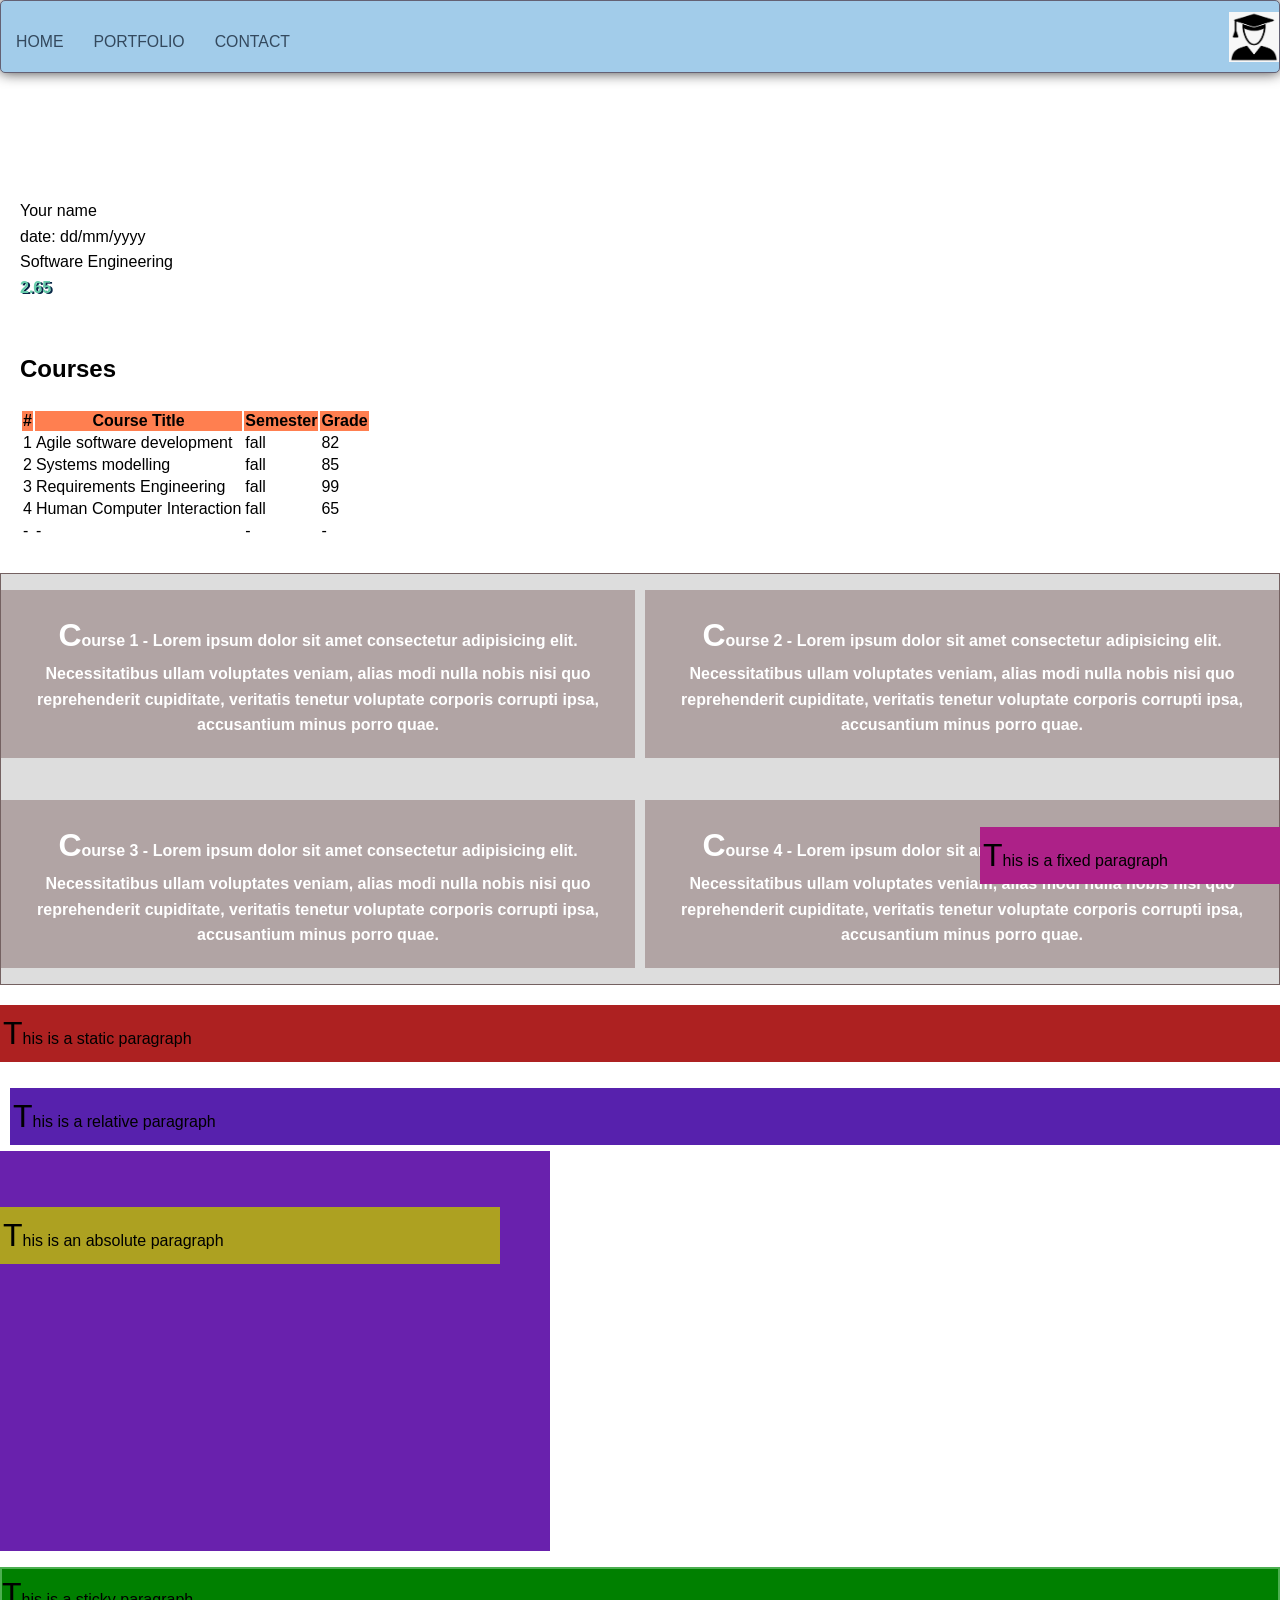
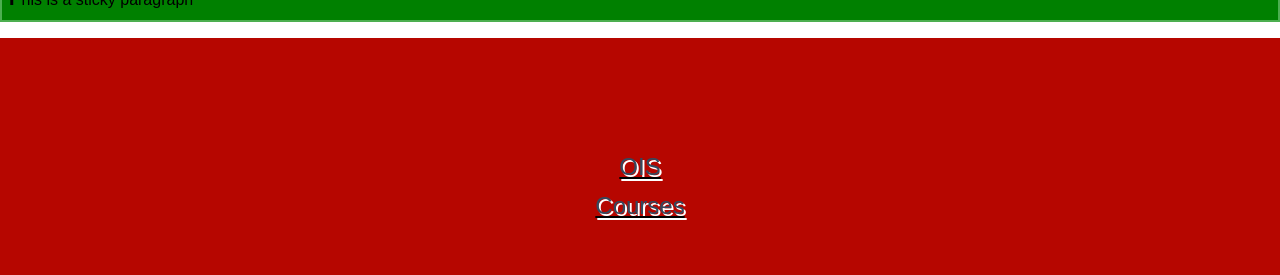
<file: lab3/Lab3.html>
<html lang="en">

<head>
    <meta charset="UTF-8">
    <meta http-equiv="X-UA-Compatible" content="IE=edge">
    <meta name="viewport" content="width=device-width, initial-scale=1.0">
    <link rel="icon" href="res/images/favicon.ico">
    <title>Lab 3 - CSS</title>
    <link rel="stylesheet" href="res/css/style.css">
</head>

<body>


    <header class="header">
        <ul class="nav">
            <li><a href="#">Home</a></li>
            <li><a href="#">Portfolio</a></li>
            <li><a href="#">Contact</a></li>
        </ul>

        <a class="logo" href="#"><img src="res/images/me.png" width="50" height="50" alt="My picture"></a>
    </header>


    <section>
        <h1>Personal Information</h1>
        <div class="nav">
            <ul>
                <li>Your name</li>
                <li> date: dd/mm/yyyy</li>
                <li>Software Engineering </li>
            </ul>
        </div>
        <div>
            <strong>2.65</strong>
        </div>
    </section>

    <section>
        <h1>Courses</h1>
        <table>
            <thead>
                <tr>
                    <th>#</th>
                    <th>Course Title</th>
                    <th>Semester</th>
                    <th>Grade</th>
                </tr>
            </thead>
            <tbody>
                <tr>
                    <td>1</td>
                    <td>Agile software development</td>
                    <td>fall</td>
                    <td>82</td>
                </tr>
                <tr>
                    <td>2</td>
                    <td> Systems modelling </td>
                    <td>fall</td>
                    <td>85</td>
                </tr>
                <tr>
                    <td>3</td>
                    <td> Requirements Engineering </td>
                    <td>fall</td>
                    <td>99</td>
                </tr>
                <tr>
                    <td>4</td>
                    <td> Human Computer Interaction </td>
                    <td>fall</td>
                    <td>65</td>
                </tr>
            </tbody>
            <tfoot>
                <tr>
                    <td>-</td>
                    <td>-</td>
                    <td>-</td>
                    <td>-</td>
                </tr>
            </tfoot>
        </table>
    </section>




    <div class="grid">

        <p>Course 1 - Lorem ipsum dolor sit amet consectetur adipisicing elit. Necessitatibus ullam voluptates veniam, alias modi nulla nobis nisi quo reprehenderit cupiditate, veritatis tenetur voluptate corporis corrupti ipsa, accusantium minus porro quae.</p>

        <p>Course 2 - Lorem ipsum dolor sit amet consectetur adipisicing elit. Necessitatibus ullam voluptates veniam, alias modi nulla nobis nisi quo reprehenderit cupiditate, veritatis tenetur voluptate corporis corrupti ipsa, accusantium minus porro quae.</p>


        <p>Course 3 - Lorem ipsum dolor sit amet consectetur adipisicing elit. Necessitatibus ullam voluptates veniam, alias modi nulla nobis nisi quo reprehenderit cupiditate, veritatis tenetur voluptate corporis corrupti ipsa, accusantium minus porro quae.</p>

        <p>Course 4 - Lorem ipsum dolor sit amet consectetur adipisicing elit. Necessitatibus ullam voluptates veniam, alias modi nulla nobis nisi quo reprehenderit cupiditate, veritatis tenetur voluptate corporis corrupti ipsa, accusantium minus porro quae.</p>


    </div>
   
   
    <p class="static">This is a static paragraph</p>

    <p class="relative">This is a relative paragraph</p>
  
    <div class ="parentpositioning">
      <p class ="absolute">This is an absolute paragraph</p>
    </div>
  
    <p class ="fixed">This is a fixed paragraph</p>
  
    <p class ="sticky">This is a sticky paragraph</p>
  



    <footer class="footer">
        <ul>
            <li>
                <a href="https://ois2.ut.ee/">OIS</a>
            </li>
            <li>
                <a href="https://courses.cs.ut.ee/">Courses</a>
            </li>
        </ul>
    </footer>


</body>

</html>
</file>
<file: lab3/res/css/style.css>
* {
    font-family: sans-serif;
    box-sizing: border-box;
    /*
       CSS comment
       The box-sizing CSS property sets how the total width and height of an element are calculated. 
       If you set box-sizing: border-box; on an element, padding, and border are included in the width and height:
    */
  }
  body {
    line-height: 1.6;
    margin: 0;
     }

ul {
    margin: 0;
    margin-top: 100px;
    padding: 0;
    list-style: none;
     /* 
       list-style: none = No marker is shown 
     */
    }

a {
    color: #34495e;
    text-decoration: none;
     /* 
       text-decoration: none - is used here to not show underlining under an anchor element when a mouse hovers over it.
       Comment it out and check the result on the page.
     */
    }

.logo {
    margin: 0;
    font-size: 1.1em;
      }

section {
    padding: 10px;
    margin: 10px;
    display: block;
        /* 
          display: block - displays an element as a block element. It starts on a new line, and takes up the whole width
       */
}
.header {
    padding-top: .5em;
    padding-bottom: .5em;
    border: 1px solid #646174;
    background-color: #a2ccea;
    box-shadow: 0px 0px 14px 0px rgba(0, 0, 0, 0.75);
    position: fixed;
    top: 0%;
    width: 100%;


    /* 
    -webkit-box-shadow: 0px 0px 14px 0px rgba(0, 0, 0, 0.75);
    -moz-box-shadow: 0px 0px 14px 0px rgba(0, 0, 0, 0.75);

    -webkit-box-shadow and -moz-box-shadow were browser-specific box-shadow implementations for
     WebKit browsers like Google Chrome and Safari, and mozilla firefox. Such prefixes are, usually
     used, when a new CSS feature appears and disappears when the feature is fully supported by 
     the browser.

     In short, concerning Vendor Prefixes (-webkit, -moz, etc.):  
       1- A new CSS feature appears;
       2- Browsers test the feature; 
       3- Browsers add a prefix to it to allow using it;
       4- There is no need for the prefix anymore when the feature is fully supported.
     */

    border-radius: 5px;
}
.nav {
    margin-top: 10px;
     }

.nav a {
    padding: 10px 15px;
    text-transform: uppercase;
    text-align: center;
    display: block;
    color: #34495e;
    font-size: .99em;
       }

/* Pseudo-class selector */
.nav a:hover {
    background-color: #7ebeb6;
    color: #092747;
             }

    /* 
      Applies when the browser's width is 800px wide or wider: 
    */

@media (min-width: 800px) {
    .header,
    .nav {
        display: flex;
    }
    .header {
        flex-direction: column;
        align-items: center;
    }
}

@media (max-width:800px) {
    .logo {
        display:none;
    }
}

    /* 
     Applies when the browser's width is 1000px wide or wider: 
     */

@media (min-width: 1000px) {
    .header {
        flex-direction: row;
        justify-content: space-between;
    }
}


.grid {
    margin: 20px auto;
    width: 100%;
    border: 1px solid #746161;
    background-color: #ddd;
    display: grid;
    grid-template-columns: auto auto;
    /*     
      grid-template-columns - the grid-template-columns CSS property defines the numbers and  
      sizing functions of the grid columns.
    */
    gap: 10px 10px;
    /* 
    gap: row-gap and column-gap.
    */
}

.grid p:hover{
    text-shadow:2px 2px red;
}
.grid p {
    background-color: rgb(177, 164, 164);
    color: white;
    padding: 20px;
    font-weight: bold;
    text-align: center;
}

@media (max-width: 500px) {
    .grid {
        grid-template-columns: 100%;
    }
}

div strong {
    color:mediumaquamarine;
    text-shadow: #092747 2px 1px;
}
tr>th {
    background-color: coral;
}
input:required{
    background-color: rgb(236, 219, 118);
}
p:first-letter{
    font-size: xx-large;
}

.footer{
    text-align: center;
    background-color: rgb(182, 6, 0);
    text-decoration: underline;
    font-size: x-large;
    text-shadow: 2px 2px white;
    padding-bottom: 50px;
    padding-top: 10px;
}

.static {
    position: static;
    background-color: #ad2121;
    border: 3px solid #ad2121;
}

.relative {
    position: relative;
    left: 10px;
    top: 10px;
    background-color: #5721ad;
    border: 3px solid #5721ad;
}

.fixed {
    position: fixed;
    bottom: 0;
    right: 0;
    width: 300px;
    background-color: #ad2188;
    border: 3px solid #ad2188;
}

.parentpositioning {
    background-color: #6921ad;
    width: 550;
    height: 400;
    position: relative;
}

.absolute {
    position: absolute;
    top: 40px;
    width: 500px;
    background-color: #ada121;
    border: 3px solid #ada121;
}

.sticky {
    position: sticky;
    top: 0;
    background-color: green;
    border: 2px solid #4CAF50;
}
</file>
